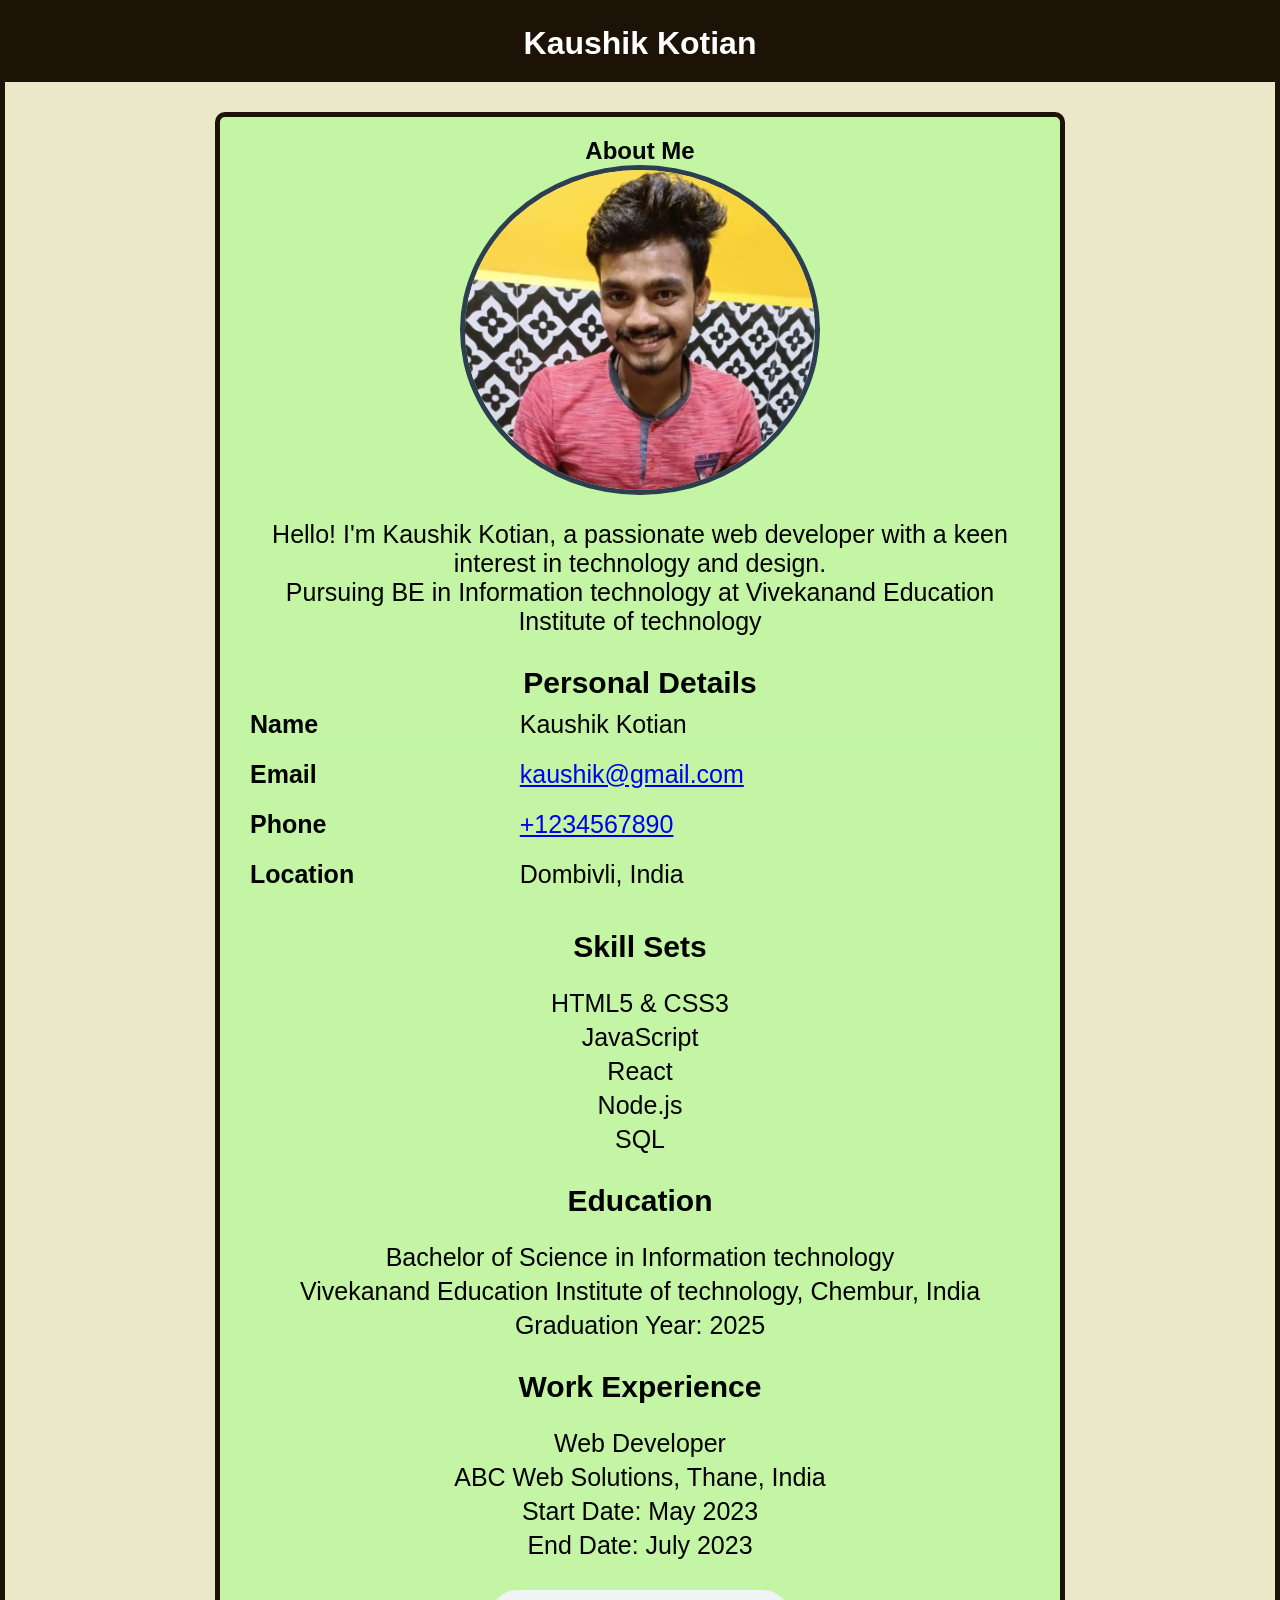
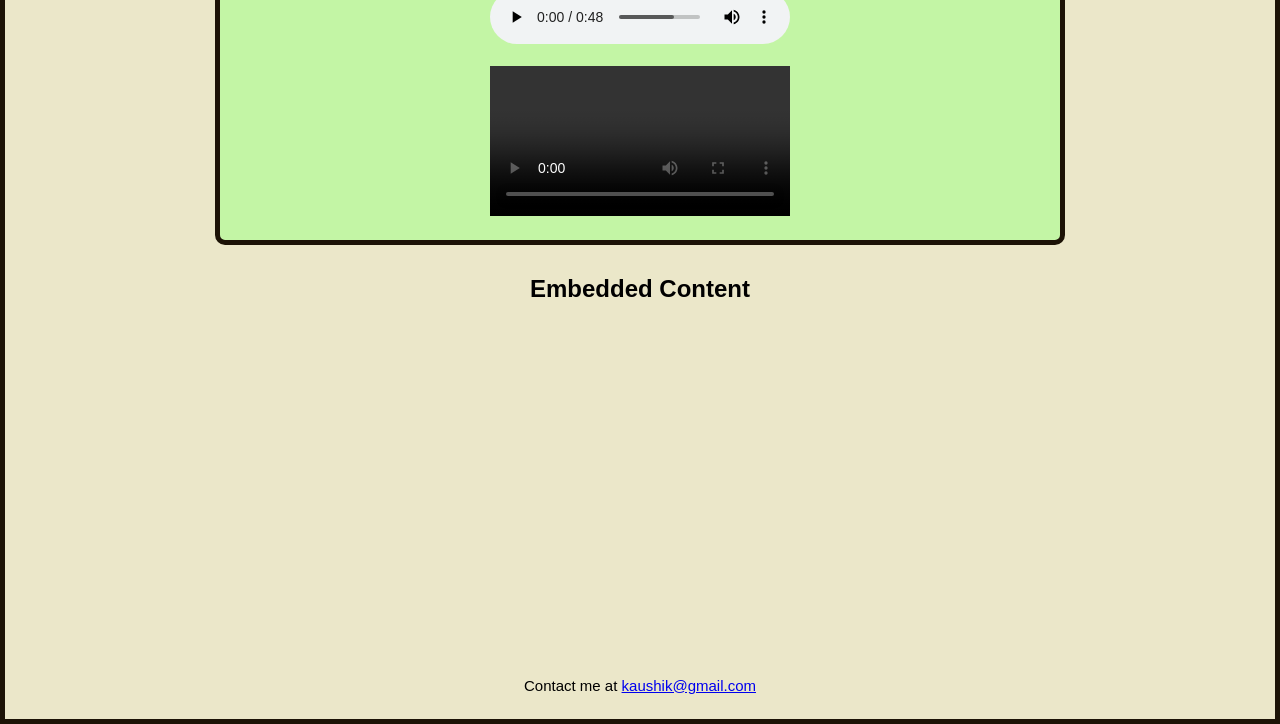
<file: index.html>
<!DOCTYPE html>
<html lang="en">
<head>
    <meta charset="UTF-8">
    <meta name="viewport" content="width=device-width, initial-scale=1.0">
    <link rel="stylesheet" href="exp2.css">
    <title>My Profile Page</title>
</head>
<body>
    <div align="center" style="border: 5px solid rgb(28, 19, 6) " >

    <header>
        <h1>Kaushik Kotian</h1>
    </header>

    <main>
        <section>
            <h2>About Me</h2>
            
            <img class = profile-photo src="IMG.png" alt="Profile Photo" width="350px">
        
            <p style="font-size:25px">
                Hello! I'm Kaushik Kotian, a passionate web developer with a keen interest in technology and design.<br/>Pursuing BE in Information technology at Vivekanand Education Institute of technology
            </p>

        </section>

        <section>
            <h2 style="font-size:30px">Personal Details</h2>
            <table style="font-size:25px">
                <tr>
                    <th>Name</th>
                    <td>Kaushik Kotian</td>
                </tr>
                <tr>
                    <th>Email</th>
                    <td><a href="mailto:kaushik@gmail.com">kaushik@gmail.com</a></td>
                </tr>
                <tr>
                    <th>Phone</th>
                    <td><a href="tel:+1234567890">+1234567890</a></td>
                </tr>
                <tr>
                    <th>Location</th>
                    <td>Dombivli, India</td>
                </tr>
            </table>
        </section>

        <section>
            <h2  class="oval-star-border" style="font-size:30px">Skill Sets</h2>
            <ul class="skill-list" style="font-size:25px">
                <li>HTML5 & CSS3</li>
                <li>JavaScript</li>
                <li>React</li>
                <li>Node.js</li>
                <li>SQL</li>
            </ul>
        </section>

        <section>
            <h2 style="font-size:30px">Education</h2>
            <ul style="font-size:25px">
                <li>Bachelor of Science in Information technology</li>
                <li>Vivekanand Education Institute of technology, Chembur, India</li>
                <li>Graduation Year: 2025</li>
            </ul>
        </section>

        <section>
            <h2 style="font-size:30px">Work Experience</h2>
            <ul style="font-size:25px">
                <li>Web Developer</li>
                <li>ABC Web Solutions, Thane, India</li>
                <li>Start Date: May 2023</li>
                <li>End Date: July 2023</li>
            </ul>
        </section>
        <div>
            
        <audio controls>
            <source src="music.mp3" type="audio/mpeg">
            Your browser does not support the audio element.
        </audio>
    </div>
    <br/>
    <div  >
        <video controls>
            <source src="video.mp4" type="video/mp4">
            Your browser does not support the video element.
        </video>
    </div>

       
    </main>
    <section>
        <h2>Embedded Content</h2>
        <iframe width="560" height="315" src="https://www.youtube.com/embed/your-video-id" frameborder="0" allowfullscreen></iframe>
    </section>

    <footer>
        <p style="font-size:15px">Contact me at <a href="mailto:kaushik@gmail.com">kaushik@gmail.com</a></p>
    </footer>
</div>
</body>
</html>
</file>
<file: exp2.css>
body {
    font-family: Arial, sans-serif;
    margin: 0;
    padding: 0;
    background-color: #ebe7c9;
}

.profile-photo {
    border-radius: 50%;
    border: 5px solid #2c3e50;
    display: block;
    margin: 0 auto;
}




header {
    background-color: #1c1306;
    color: #fff;
    text-align: center;
    padding: 20px 0;
}

main {
    max-width: 800px;
    margin: 30px auto;
    padding: 20px;
    background-color: #c3f5a5;
    border: 5px solid #1c1306;
    border-radius: 10px;
}

section {
    margin-bottom: 30px;
}

h1, h2 {
    margin: 0;
}

table {
    width: 100%;
    border-collapse: collapse;
}

th, td {
    padding: 10px;
    border-bottom: 1px solid #ddd;
}

th {
    text-align: left;
}

ul {
    list-style: none;
    padding-left: 0;
}

li {
    margin-bottom: 5px;
}

footer {
    text-align: center;
    padding: 10px 0;
}

a.hover{
    color = red;
}
</file>
